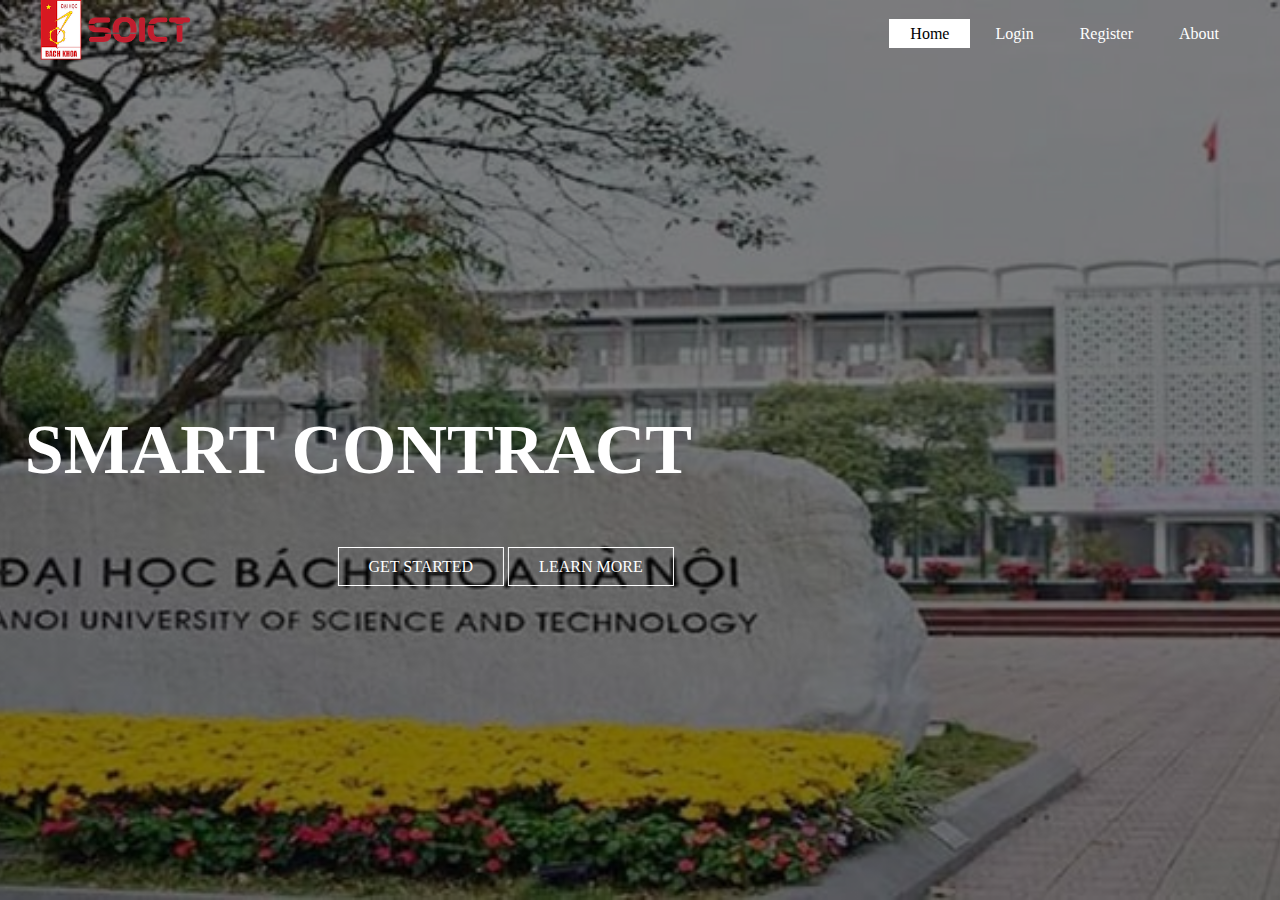
<file: templates/default.html>
<html>
<head>
	<title>HOME PAGE</title>
	<link rel="stylesheet" type="text/css" href="../static/index.css">
</head>
<body>
	<header>
		<div class="main">
		<div class="logo">
			<img src="../static/soict.png">
		</div>
			<ul>
				<li class="active"><a href="/">Home</a></li>
				<li><a href="/login">Login</a></li>
				<li><a href="/register">Register</a></li>
				<li><a href="#">About</a></li>
			</ul>
		</div>
		<div class="title">
			<h1>SMART CONTRACT</h1>
		</div>
		
		<div class="button">
		<a href="/register" class="btn">GET STARTED</a>
		<a href="#" class="btn">LEARN MORE</a>
		
		</div>
	</header>

</body>
</file>
<file: static/index.css>
*
{
	margin: 0;
	padding: 0;
	font-family: Century Gothic;
}

header{
	background-image:linear-gradient(rgba(0,0,0,0.5),rgba(0,0,0,0.5)), url("Capture333.png");
	height: 100vh;
	background-size: cover;
	background-position: center;
}

ul{
	float: right;
	list-style-type: none;
	margin-top: 25px;
}

ul li{
	display: inline-block;
}

ul li a{
	text-decoration: none;
	color: white;
	padding: 5px 20px;
	border: 1px solid transparent;
	transition:0.6s ease
}

ul li a:hover{
	background-color: white;
	color: black;
}

ul li.active a{
	background-color: white;
	color: black;
}

.logo img{
	float: left;
	width: 150px;
	height: auto;
}

.main{
	max-width: 1200px;
	margin: auto;
}

.title{
	position: absolute;
	top: 50%;
	left: 28%;
	transform: translate(-50%,-50%);
}

.title h1{
	color: white;
	font-size: 70px;
	
}

.button{
	position: absolute;
	top: 63%;
	left: 39.5%;
	transform: translate(-50%,-50%);
}

.btn{
	border: 1px solid white;
	padding: 10px 30px;
	color: white;
	text-decoration: none;
	transition:0.6s ease;
}

.btn:hover{
	background-color: white;
	color: black;
}
</file>
